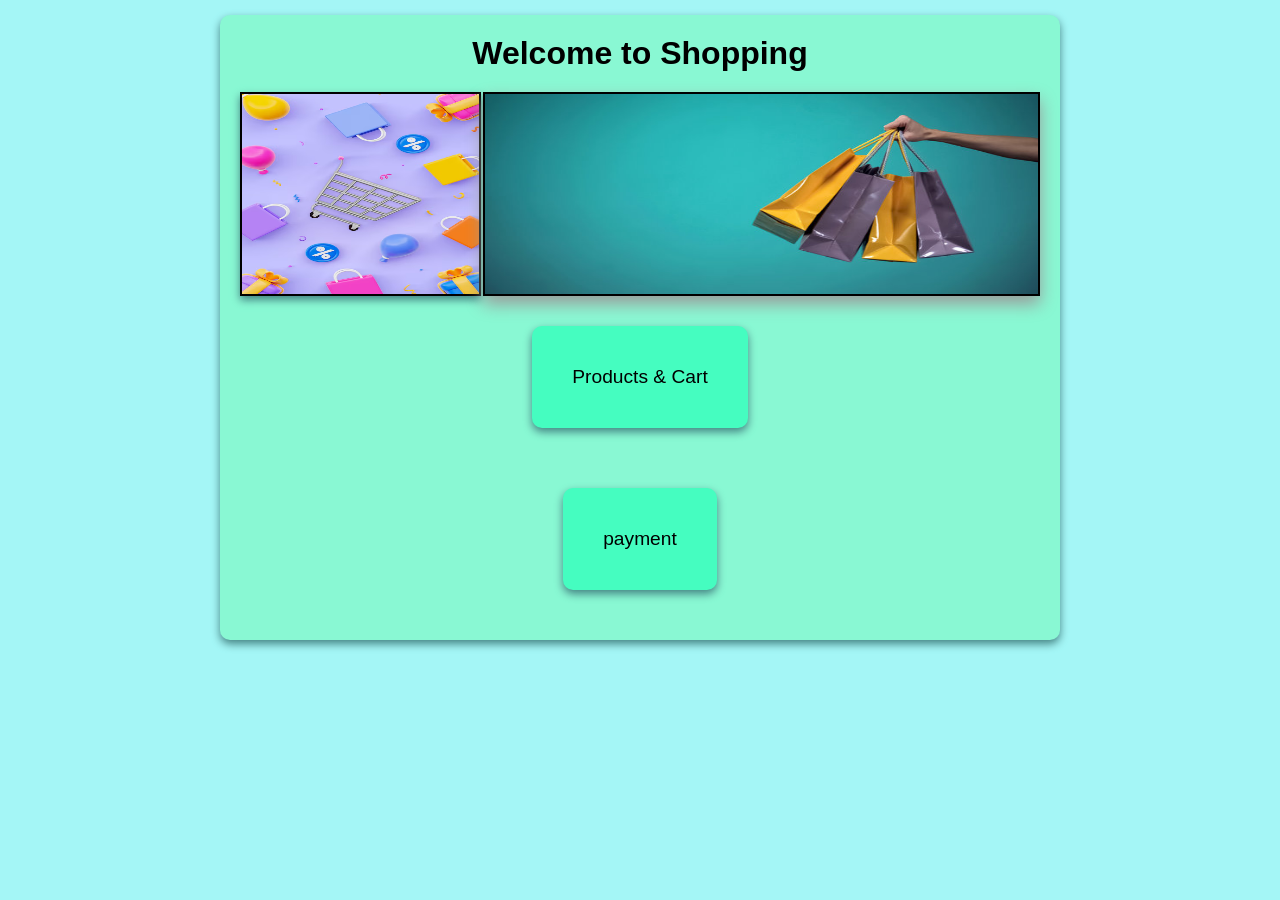
<file: index.html>
<!DOCTYPE html>
<html lang="en">
  <head>
    <meta charset="UTF-8" />
    <meta name="viewport" content="width=device-width, initial-scale=1.0" />
    <link rel="stylesheet" href="homepage.css" />
    <title>Homepage</title>
    <div id="one">
      <div id="greet">
        <h1>Welcome to Shopping</h1>
      </div>
      <div id="image">
        <img src="image.avif" id="img1" />
        <img src="image1.jpg" id="img2" />
      </div>
      <div id="pages">
        <a href="index1.html" target="_blank"
          ><button>Products & Cart</button></a
        >
        <button>payment</button>
      </div>
    </div>
  </head>
  <body></body>
</html>
</file>
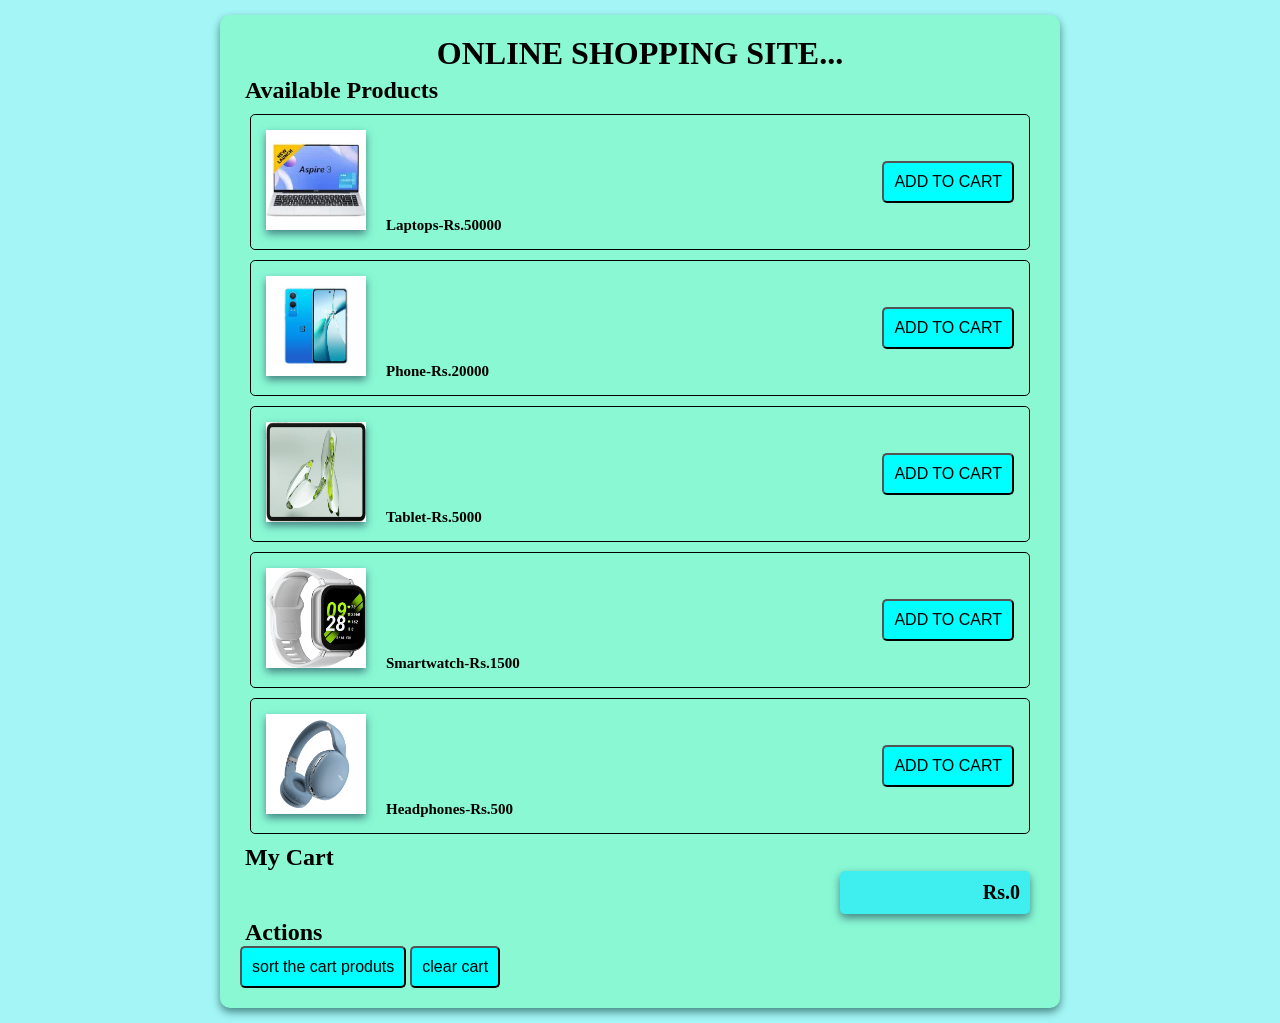
<file: index1.html>
<!DOCTYPE html>
<html lang="en">
  <head>
    <meta charset="UTF-8" />
    <meta name="viewport" content="width=device-width, initial-scale=1.0" />
    <link rel="stylesheet" href="style.css" />
    <title>online shopping</title>
  </head>
  <body>
    <div id="no1">
      <p id="feedback"></p>
      <h1>ONLINE SHOPPING SITE...</h1>
      <h2>Available Products</h2>
      <div id="no2"></div>
      <h2>My Cart</h2>
      <div id="no5"></div>
      <h3 id="totalprice">Rs.0</h3>
      <h2 id="foracause">Actions</h2>
      <button id="clearall">clear cart</button>
    </div>
    <script src="script.js"></script>
  </body>
</html>
</file>
<file: homepage.css>
*{
    margin: 0;
    padding: 0;
}
body{
    background-color: rgb(164, 246, 246);
}
#greet{
    text-align: center;
    font-family: 'Gill Sans', 'Gill Sans MT', Calibri, 'Trebuchet MS', sans-serif;
    margin-bottom: 20px;
}

#one{
    max-width: 800px;
    margin: 15px auto ;
    background-color: rgb(137, 248, 211);
    padding: 20px;
    box-shadow: 0 4px 8px 0 rgb(69, 132, 132);
    border-radius: 10px;
}
#image{
    display: flex;
}
#img1{
    width: 30%;
    height: 200px;
    margin-right: 2px;
    border: 2px solid black;
    box-shadow: 0 4px 8px 0 rgb(69, 132, 132);
}
#img2{
    width: 70%;
    height: 200px;
    border: 2px solid black;
    box-shadow: 0 8px 16px 0 rgb(154, 155, 155);
}
#pages{
    display: flex;
    flex-direction:column;
    align-items: center;
    justify-content: center;
}
button{
    background-color: rgb(69, 253, 192);
    padding: 40px;
    margin: 30px;
    font-size: larger;
    font-family: 'Gill Sans', 'Gill Sans MT', Calibri, 'Trebuchet MS', sans-serif;
    border-radius: 10px;
    box-shadow: 0 4px 8px 0 rgb(69, 132, 132);
    border: none;
}
</file>
<file: style.css>
*{
    margin: 0;
    padding: 0;
}
body{
    background-color: rgb(164, 246, 246);
}
h1{
    text-align: center;
}
#no1{
    max-width: 800px;
    margin: 15px auto ;
    background-color: rgb(137, 248, 211);
    padding: 20px;
    box-shadow: 0 4px 8px 0 rgb(69, 132, 132);
    border-radius: 10px;
}
h2{
    margin: 5px;
    margin-bottom: 0px;

}
#no3{
    border: 1px solid black ;
    margin: 10px;
    padding: 15px;
    font-size:15px;
    font-weight: bold;
    display: flex;
    flex-wrap: wrap;
    justify-content:space-between;
    align-items: center;
    border-radius: 5px;
}
img{
    width: 100px;
    height: 100px;
    box-shadow: 0 4px 8px 0 rgb(69, 132, 132);
    margin-right: 20px;
}
button{
    background-color: aqua;
    padding: 10px;
    font-size:medium;
    border-radius: 5px;
}
#feedback{
    position: fixed;
    top: 20px;
    right: 15px;
    background-color:rgb(63, 239, 239);
    display: none;
    padding: 10px;
    border-radius: 5px;
    box-shadow: 0 4px 8px 0 rgb(69, 132, 132);
}
#totalprice{
    text-align: right;
    background-color:rgb(63, 239, 239);
    margin: 0 10px 0 600px;
    font-size: 20px;
    padding: 10px;
    border-radius: 5px;
    box-shadow: 0 4px 8px 0 rgb(69, 132, 132);
}
</file>
